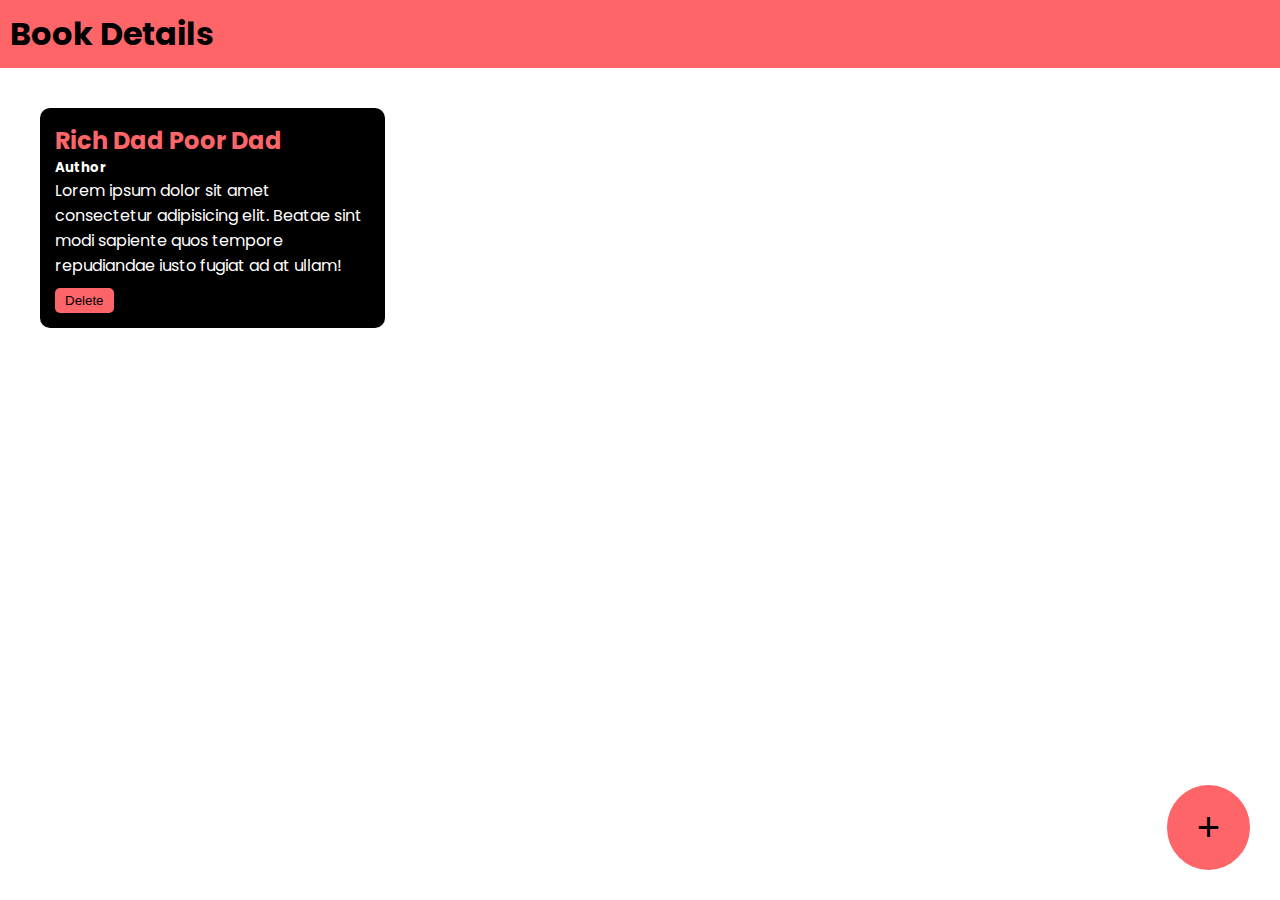
<file: bookdetails/index.html>
<!DOCTYPE html>
<html lang="en">
<head>
    <meta charset="UTF-8">
    <meta name="viewport" content="width=device-width, initial-scale=1.0">
    <title>Book Details</title>
    <link rel="stylesheet" href="style.css">
    <link rel="preconnect" href="https://fonts.googleapis.com">
<link rel="preconnect" href="https://fonts.gstatic.com" crossorigin>
<link href="https://fonts.googleapis.com/css2?family=Poppins&display=swap" rel="stylesheet">
</head>
<body>
    <div class="navbar">
        <h1>Book Details</h1>
    </div>

    <div class="container">
        <div class="book-container">
            <h2>Rich Dad Poor Dad</h2>
            <h5>Author</h5>
            <p>Lorem ipsum dolor sit amet consectetur adipisicing elit. Beatae sint modi sapiente quos tempore repudiandae iusto fugiat ad at ullam!</p>
            <button onclick="deletebook(event)">Delete</button>
        </div> 
    </div>
    
    <div class="popupoverlay"></div>
    <div class="popup-box">
        <h2>Add Book</h2>
        <form>
            <input type="text" placeholder="Book Title" id="book-title-input">
            <input type="text" placeholder="Book Author" id="book-author-input">
            <textarea placeholder="Short Description" id="book-description-input"></textarea>
            <button id="add-book">ADD</button>
            <button id="cancel-popup">CANCEL</button>
        </form>
    </div>
    <button class="add-button" id="add-popup-button">+</button>

    <script src="script.js"></script>
</body>
</html>
</file>
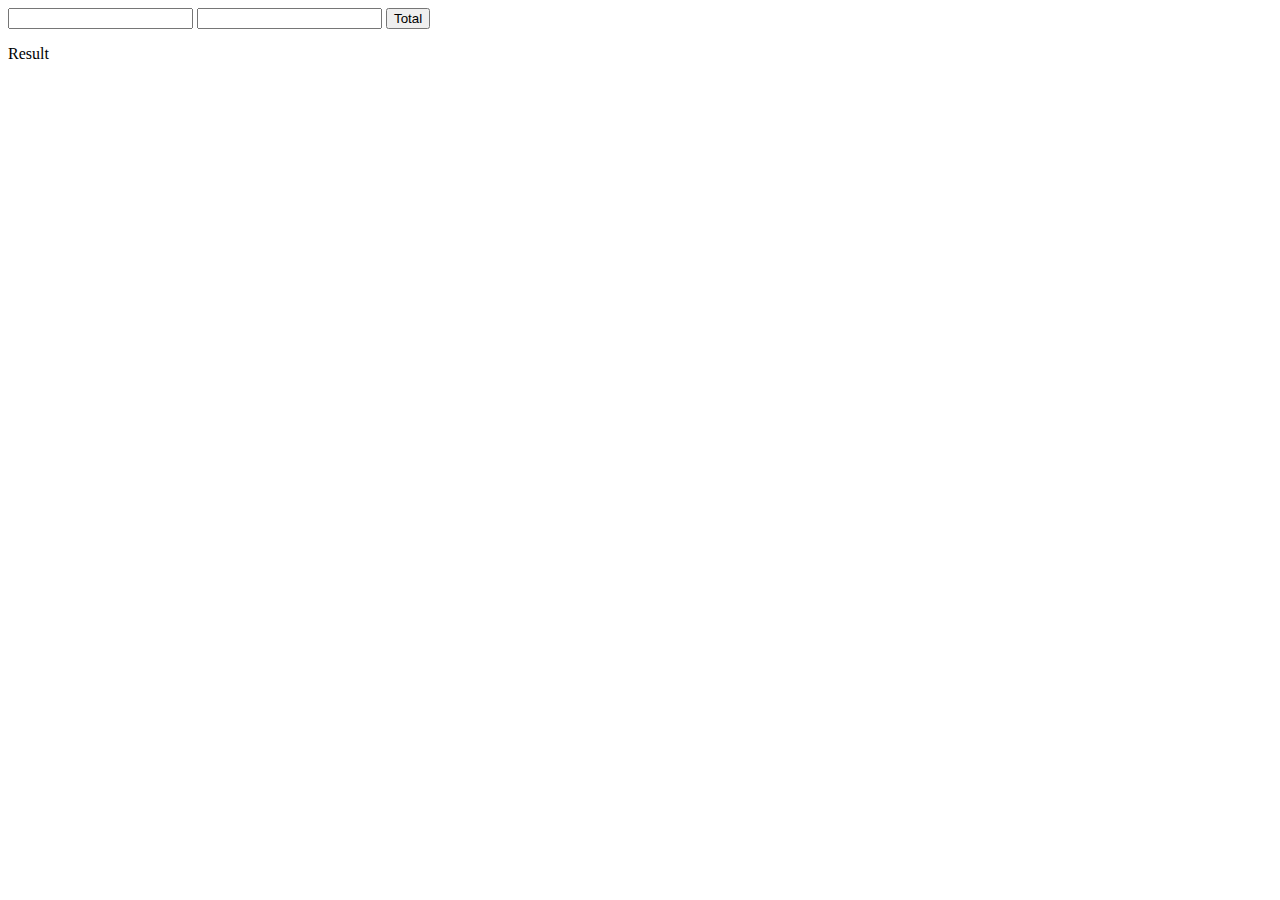
<file: addnumbers.html>
<!DOCTYPE html>
<html lang="en">
<head>
    <meta charset="UTF-8">
    <meta name="viewport" content="width=device-width, initial-scale=1.0">
    <title>Add two Numbers</title>
</head>
<body>
    <input id="num1" type="number" required>
    <input id="num2" type="number" required>
    <button onclick="total()">Total</button>
    <p id = "result">Result</p>
    <script>
        function total(){
            var num1 = Number(document.getElementById("num1").value);
            var num2 = Number(document.getElementById("num2").value);
            var result = num1 + num2;
            document.getElementById("result").innerHTML = result;
         }
    </script>

</body>
</html>
</file>
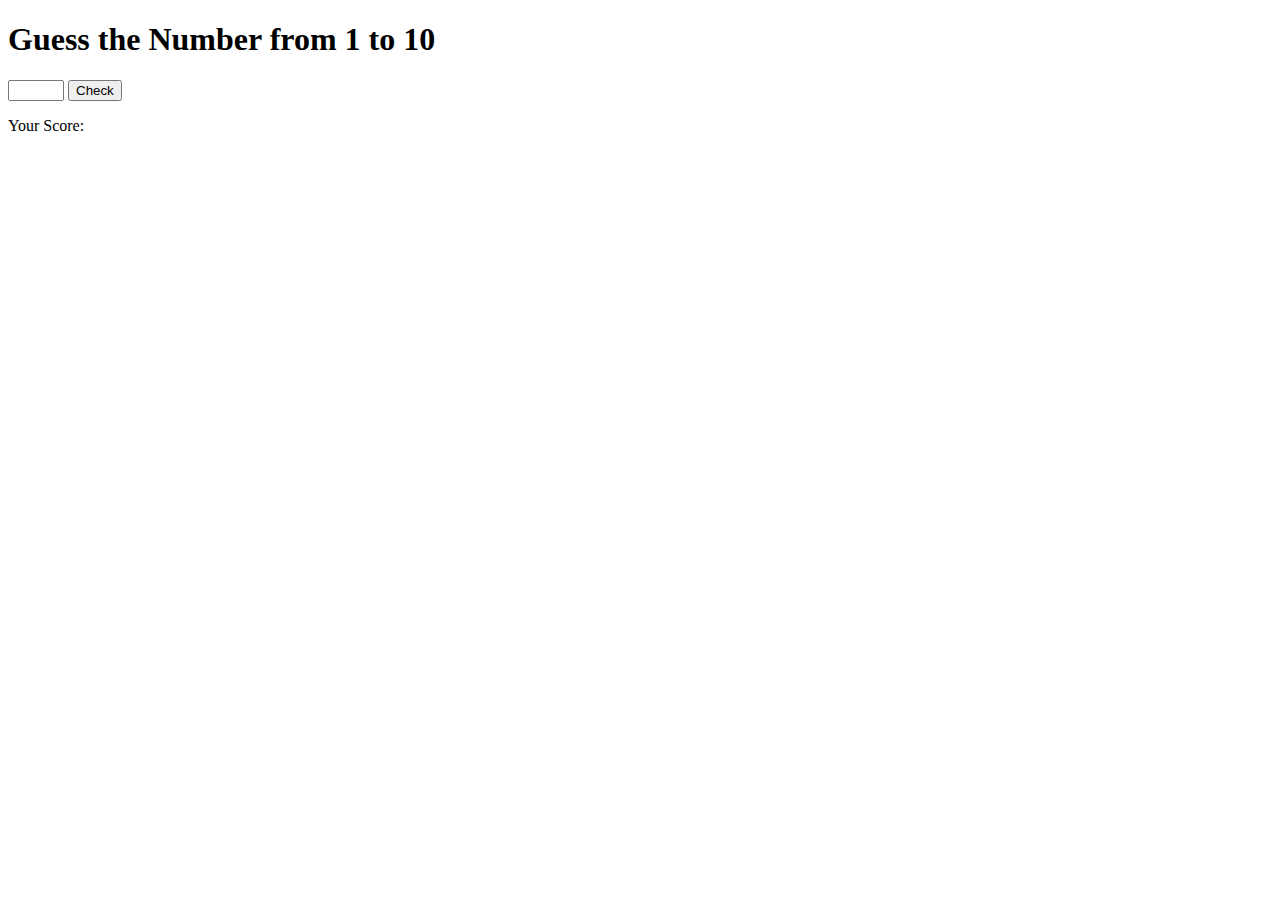
<file: guessthenumber.html>
<!DOCTYPE html>
<html lang="en">
<head>
    <meta charset="UTF-8">
    <meta name="viewport" content="width=device-width, initial-scale=1.0">
    <title>Guess the Number</title>
</head>
<body>
    <h1>Guess the Number from 1 to 10</h1>
    <input id="num1" type="number" min="1" max="10">
    <button onclick="check()">Check</button>
    <p class="score">Your Score:</p>
    <script>
        function check() {
            const num2 = Math.floor(Math.random() * 10 + 1); // Random number from 1 to 10
            const num1 = Number(document.getElementById("num1").value);
            let count = 0; // Initialize score counter
            if (num1 === num2) {
                
                count++; // Increment score
                document.getElementsByClassName("score")[0].innerHTML = "You are correct!<br><br>Your Score: " + count;
            } else {
                document.getElementsByClassName("score")[0].innerHTML = "You are wrong!<br>The correct number was " + num2 + ".<br>Your Score: " + count;
            }
        }

       
    </script>
</body>
</html>
</file>
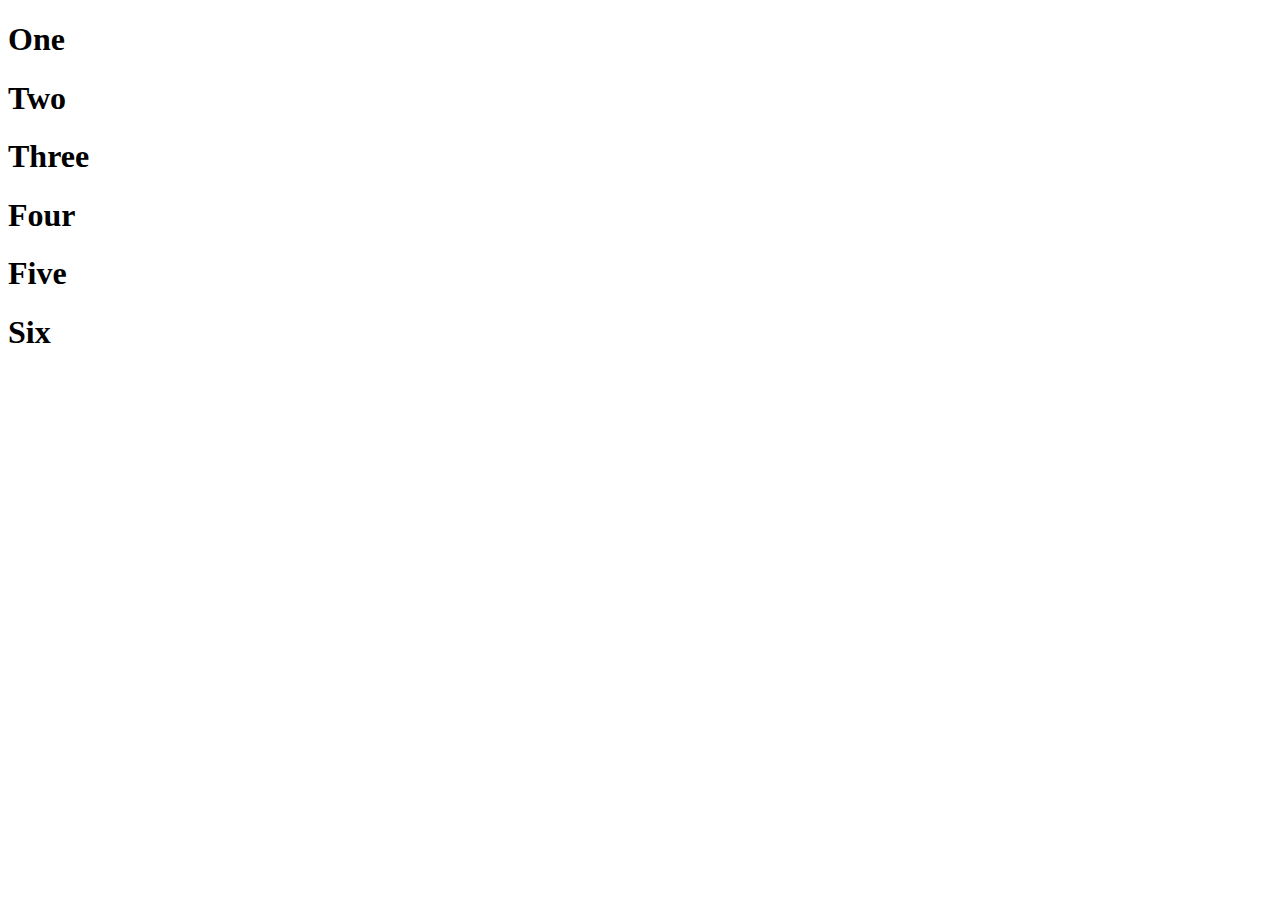
<file: removeelementtext.html>
<!DOCTYPE html>
<html lang="en">
<head>
    <meta charset="UTF-8">
    <meta name="viewport" content="width=device-width, initial-scale=1.0">
    <title>Document</title>
</head>
<body>
    <h1 onclick ="one()">One</h1>
    <h1 onclick ="two()">Two</h1>
    <h1 onclick ="three(event)">Three</h1>
    <h1 onclick ="four()">Four</h1>
    <h1 onclick ="five()">Five</h1>
    <h1 onclick ="six()">Six</h1>
    
    
</body>
<script>

        function one(){
        event.target.remove();
}
        function two(){
        event.target.textContent = '';
}
        function three(event){
        event.target.textContent = '';
}
        function four(){
        event.target.textContent = '';
}
        function five(){
        event.target.textContent = '';
}
        function six(){
        event.target.textContent = '';
}
</script>
</html>
</file>
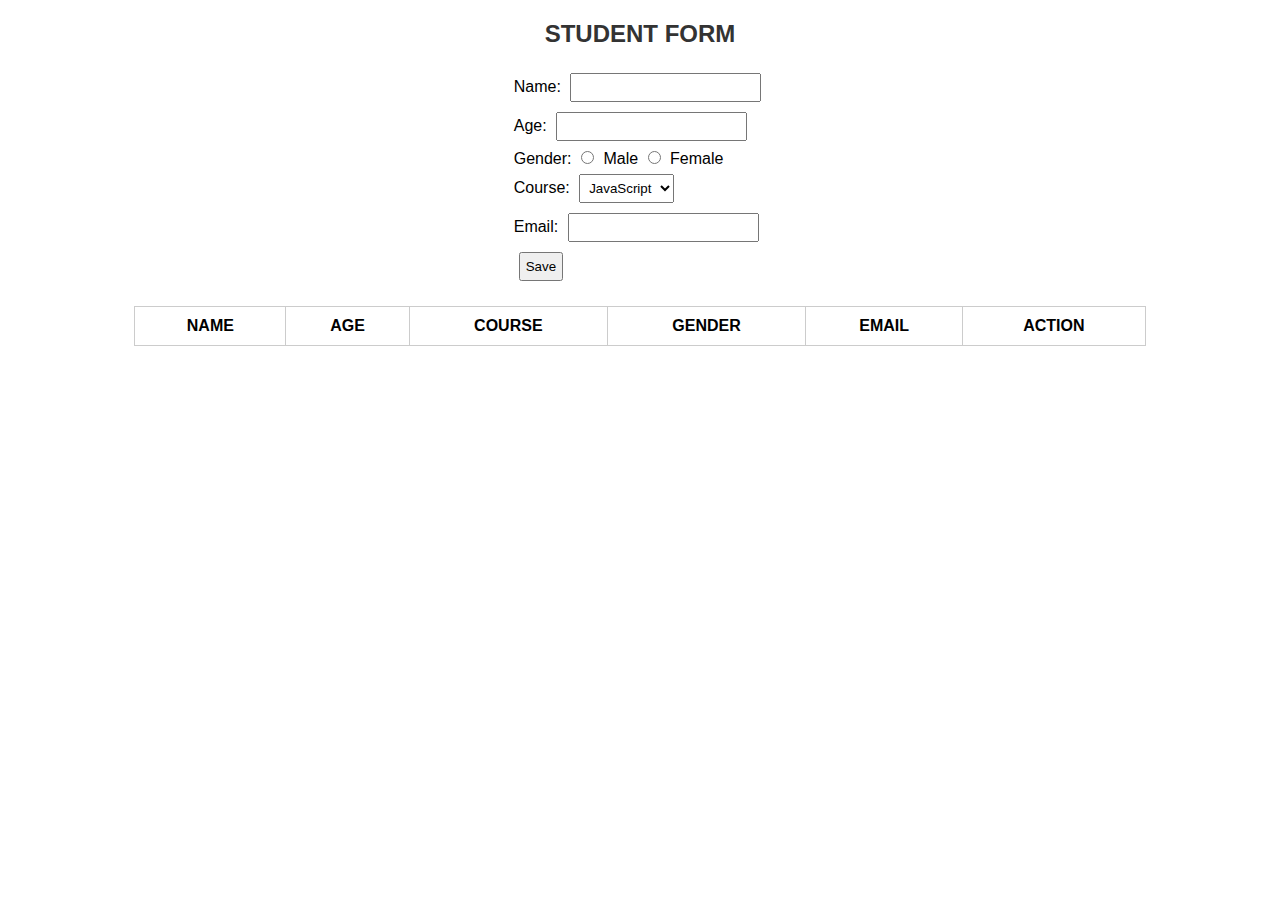
<file: studentform.html>
<!DOCTYPE html>
<html lang="en">
<head>
    <meta charset="UTF-8">
    <meta name="viewport" content="width=device-width, initial-scale=1.0">
    <title>Student Form</title>
    <link rel="stylesheet" href="style.css">
</head>
<body>
    <h2>STUDENT FORM</h2>
    <div class="form-container" >
        <form id="studentForm">
            <label>Name:</label>
            <input type="text" id="name" required><br>

            <label>Age:</label>
            <input type="number" id="age" required><br>

            <label>Gender:</label>
            <input type="radio" name="gender" value="Male" required> Male
            <input type="radio" name="gender" value="Female" required> Female<br>

            <label>Course:</label>
            <select id="course">
                <option value="JavaScript">JavaScript</option>
                <option value="Python">Python</option>
                <option value="Java">Java</option>
            </select><br>

            <label>Email:</label>
            <input type="email" id="email" required><br>

            <button type="button" onclick="addStudent()">Save</button>
        </form>
    </table>
    </div>

    <table id="studentTable">
        <thead>
            <tr>
                <th>NAME</th>
                <th>AGE</th>
                <th>COURSE</th>
                <th>GENDER</th>
                <th>EMAIL</th>
                <th>ACTION</th>
            </tr>
        </thead>
        <tbody></tbody>
    </table>

    <script src="script.js"></script>
</body>
</html>
</file>
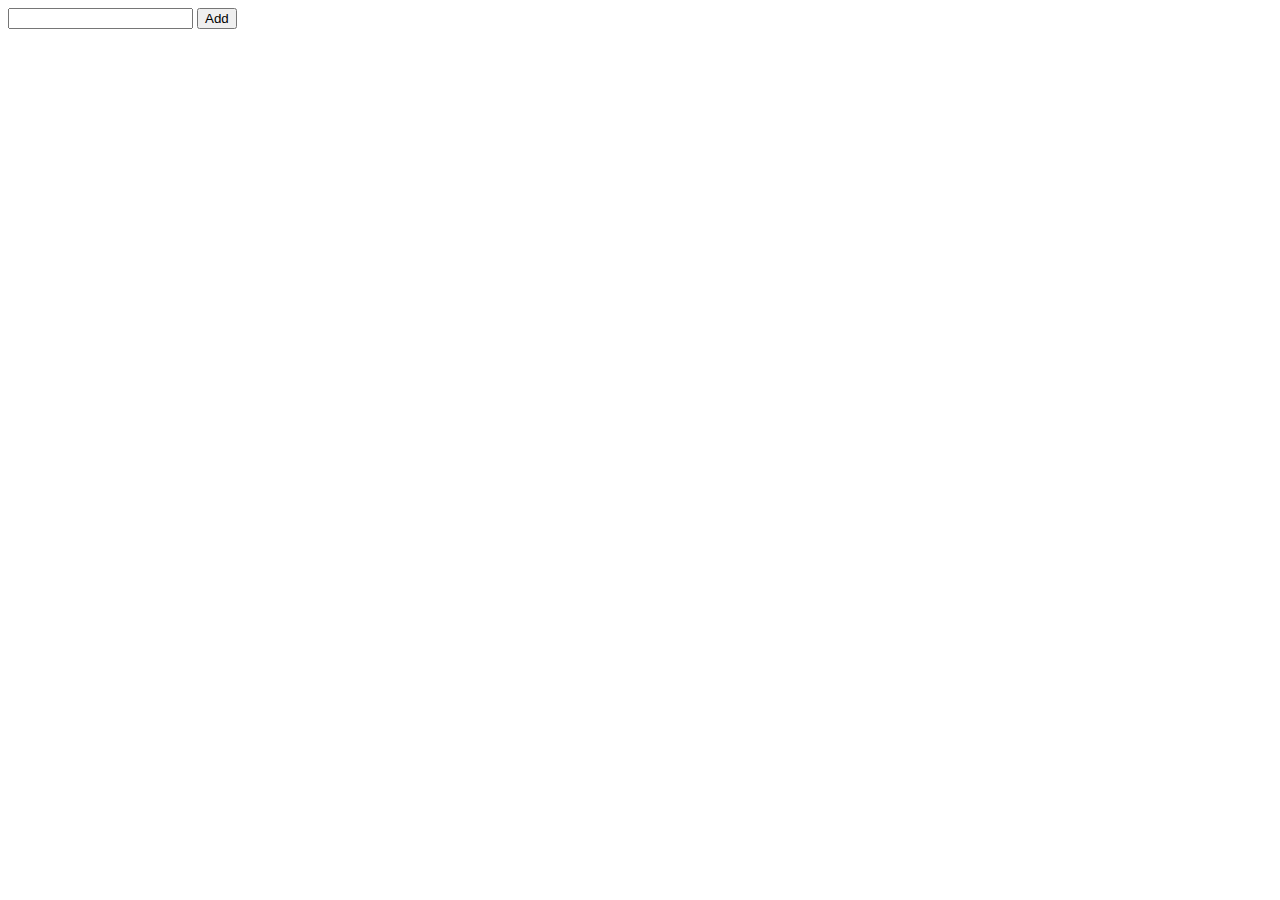
<file: todolist.html>
<!DOCTYPE html>
<html lang="en">
<head>
    <meta charset="UTF-8">
    <meta name="viewport" content="width=device-width, initial-scale=1.0">
    <title>Document</title>
</head>
<body>
    <input id="inp">
    <button onclick ="add()">Add</button>
    <ul id="list-container"></ul>
    <script>
        //selecting ul
        var ul = document.getElementById("list-container");
        //selecting input tag
        var inp = document.getElementById("inp");
        function add(){
            var listitem = document.createElement("li");
            listitem.innerHTML = inp.value + "<button onclick='del(event)'>Delete</button>";
            ul.append(listitem)
        }
        function del(){
            event.target.parentElement.remove();
        }
    </script>
</body>
</html>
</file>
<file: bookdetails/style.css>
*{
    margin: 0px;
    padding: 0px;
}
body{
    font-family: 'Poppins', sans-serif;
}

.navbar{
    background-color: #FD6569;
    padding: 10px;
}
.container{
    padding: 10px;
}
.book-container{
    text-align: left;
    padding: 15px;
    width: 25%;
    background-color: black;
    color: white;
    border-radius: 10px;
    margin: 30px;
    display: inline-block;
    vertical-align: top;
}
.book-container h2{
    color: #FD6569;
}
.book-container button{
    background-color: #FD6569;
    color: black;
    border-radius: 5px;
    padding-top: 5px;
    padding-bottom: 5px;
    padding-left: 10px;
    padding-right: 10px;
    border: none;
    margin-top: 10px;
}
.add-button{
    background-color: #FD6569;
    color: black;
    border-radius: 100%;
    padding-top: 20px;
    padding-bottom: 20px;
    padding-left: 30px;
    padding-right: 30px;
    font-size: 40px;
    border: none;
    position: fixed;
    bottom: 30px;
    right: 30px;
}
.popupoverlay{
    background-color: black;
    opacity: 0.8;
    position: absolute;
    width: 100%;
    height: 100%;
    top: 0;
    left: 0;
    z-index: 1;
    display: none;
}
.popup-box{
    background-color: #FD6569;
    width: 40%;
    padding: 40px;
    border-radius: 10px;
    position: absolute;
    top: 20%;
    left: 20%;
    z-index: 2;
    display: none;
}
.popup-box input{
    background: transparent;
    border: none;
    width: 100%;
    margin: 5px;
    padding: 5px;
    font-size: 20px;
    border-bottom: solid black 2px;
}
.popup-box textarea{
    background: transparent;
    width: 100%;
    margin: 5px;
    padding: 5px;
    font-size: 20px;
    border: solid black 2px;
}
.popup-box input::placeholder{
    color: black;
}
.popup-box textarea::placeholder{
    color: black;
}
.popup-box button{
    background-color: black;
    padding-left: 20px;
    padding-right: 20px;
    border: none;
    padding-top: 10px;
    padding-bottom: 10px;
    color: white;
    margin: 5px;
}
.popup-box input:focus{
    outline: none;
}

.popup-box textarea:focus{
    outline: none;
}
</file>
<file: style.css>
body {
    font-family: Arial, sans-serif;
    text-align: center;
}

h2 {
    color: #333;
}

.form-container {
    display: inline-block;
    text-align: left;
    margin-bottom: 20px;
}

input, select, button {
    margin: 5px;
    padding: 5px;
}

table {
    margin: 0 auto;
    width: 80%;
    border-collapse: collapse;
}

th, td {
    border: 1px solid #ccc;
    padding: 10px;
    text-align: center;
}

button.delete-btn {
    background-color: red;
    color: white;
    border: none;
    padding: 5px 10px;
    cursor: pointer;
}

button.delete-btn:hover {
    background-color: darkred;
}
</file>
